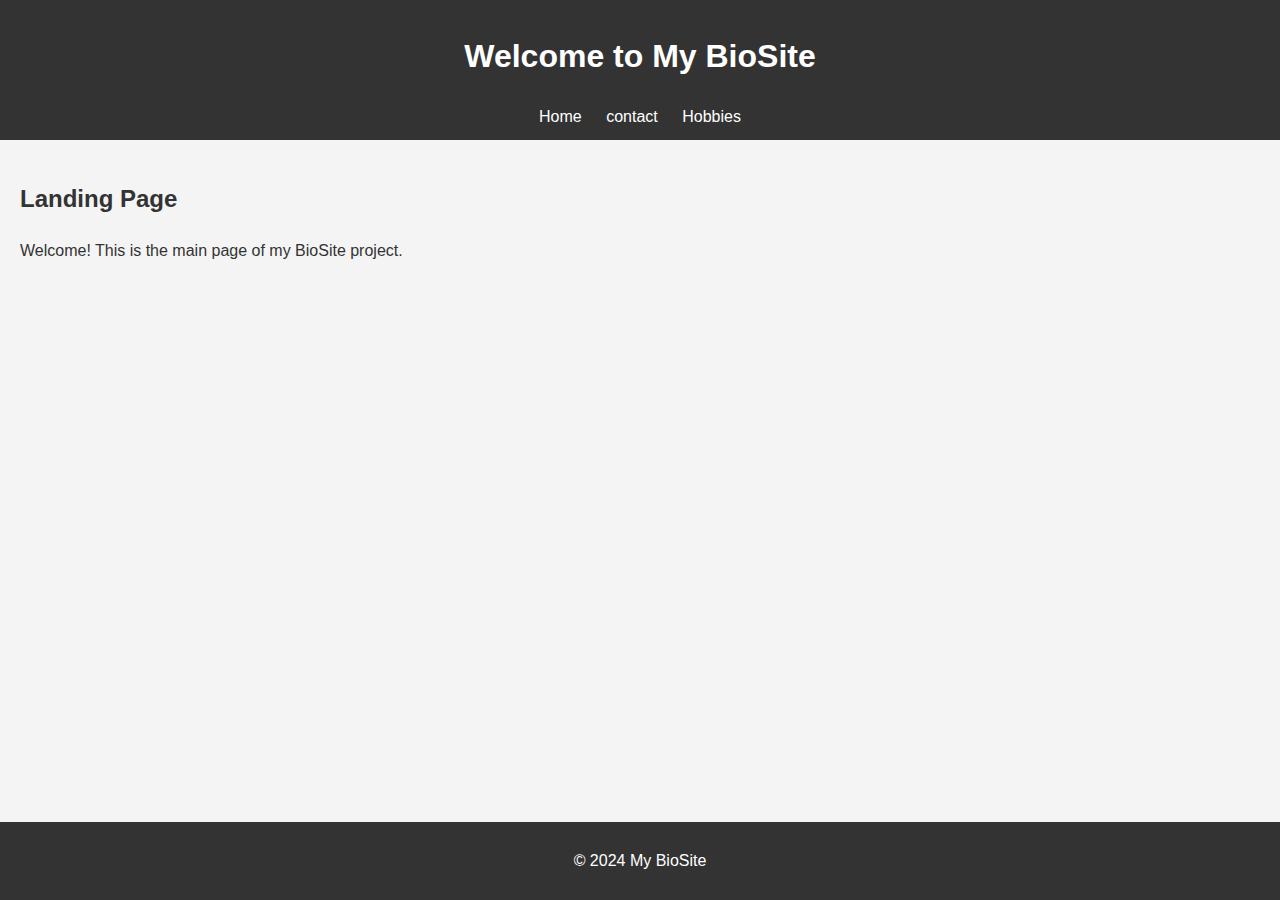
<file: index.html>
<!DOCTYPE html>
<html lang="en">
<head>
    <meta charset="UTF-8">
    <meta name="viewport" content="width=device-width, initial-scale=1.0">
    <title>My BioSite - Home</title>
    <link rel="stylesheet" href="styles.css">
</head>
<body>
    <header>
        <h1>Welcome to My BioSite</h1>
        <nav>
            <a href="index.html">Home</a>
            <a href="contact.html">contact</a>
            <a href="hobbies.html">Hobbies</a>
        </nav>
    </header>
    <main>
        <h2>Landing Page</h2>
        <p>Welcome! This is the main page of my BioSite project.</p>
    </main>
    <footer>
        <p>&copy; 2024 My BioSite</p>
    </footer>
</body>
</html>
</file>
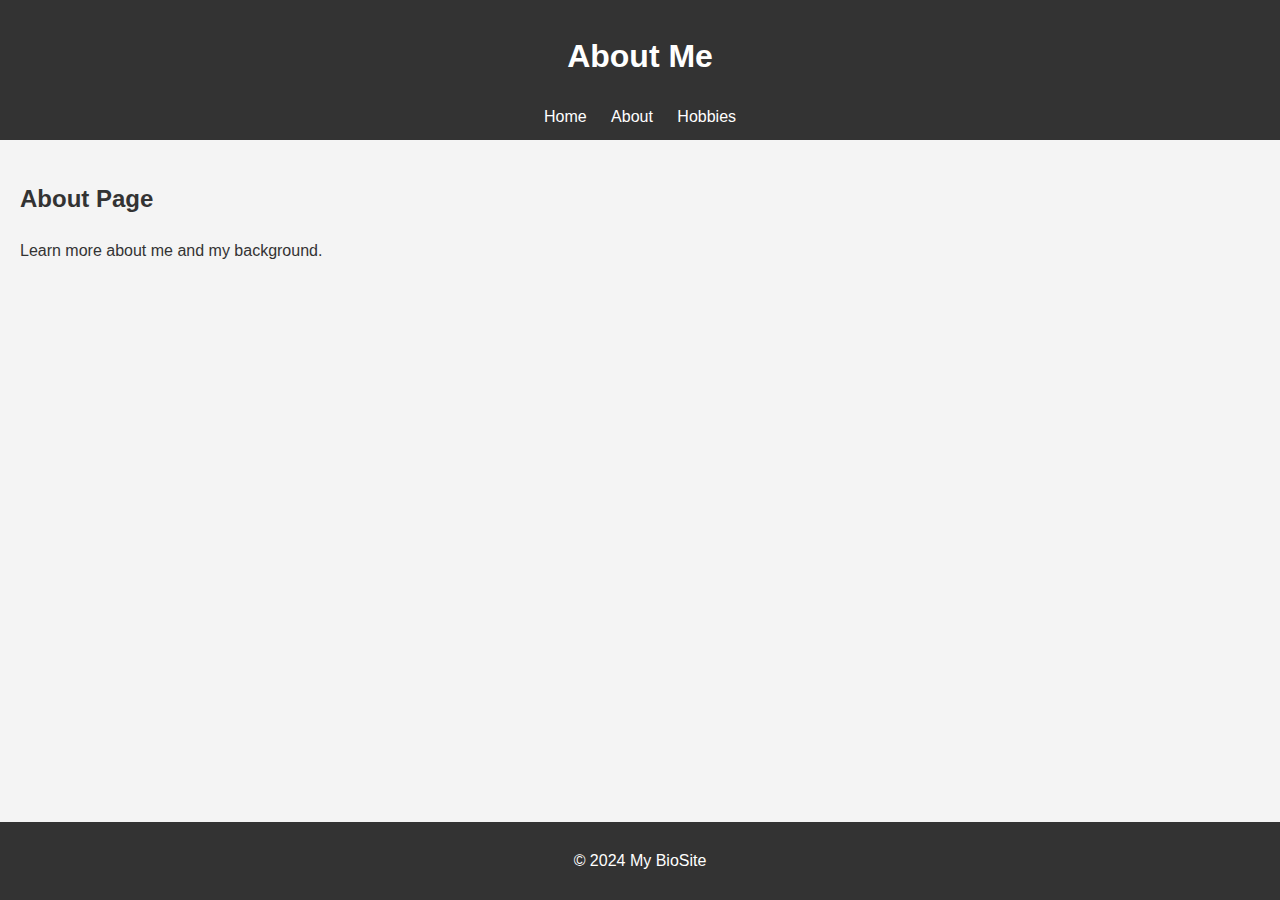
<file: about.html>
<!DOCTYPE html>
<html lang="en">
<head>
    <meta charset="UTF-8">
    <meta name="viewport" content="width=device-width, initial-scale=1.0">
    <title>My BioSite - About</title>
    <link rel="stylesheet" href="styles.css">
</head>
<body>
    <header>
        <h1>About Me</h1>
        <nav>
            <a href="index.html">Home</a>
            <a href="about.html">About</a>
            <a href="hobbies.html">Hobbies</a>
        </nav>
    </header>
    <main>
        <h2>About Page</h2>
        <p>Learn more about me and my background.</p>
    </main>
    <footer>
        <p>&copy; 2024 My BioSite</p>
    </footer>
</body>
</html>
</file>
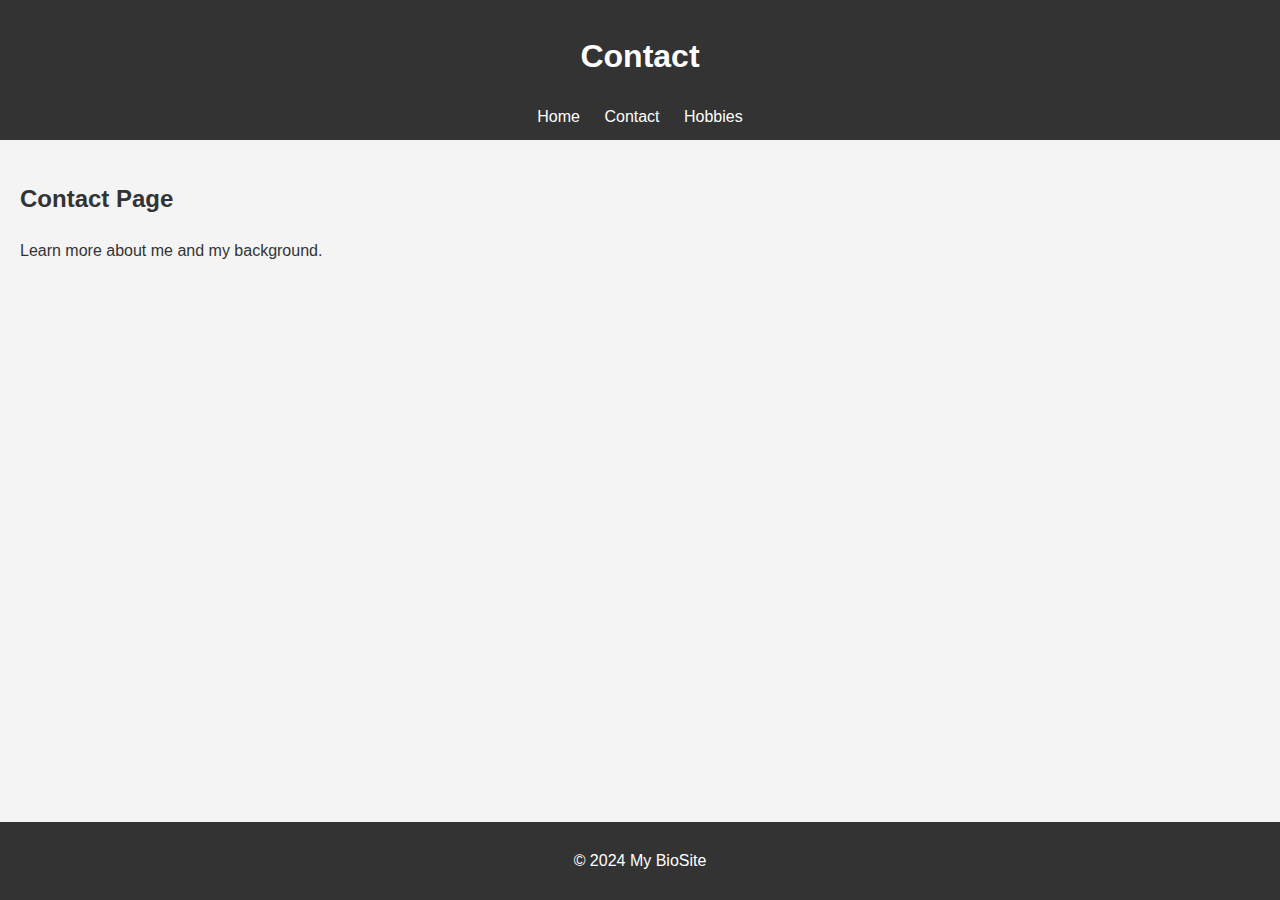
<file: contact.html>
<!DOCTYPE html>
<html lang="en">
<head>
    <meta charset="UTF-8">
    <meta name="viewport" content="width=device-width, initial-scale=1.0">
    <title>My BioSite - Contact</title>
    <link rel="stylesheet" href="styles.css">
</head>
<body>
    <header>
        <h1>Contact</h1>
        <nav>
            <a href="index.html">Home</a>
            <a href="contact.html">Contact</a>
            <a href="hobbies.html">Hobbies</a>
        </nav>
    </header>
    <main>
        <h2>Contact Page</h2>
        <p>Learn more about me and my background.</p>
    </main>
    <footer>
        <p>&copy; 2024 My BioSite</p>
    </footer>
</body>
</html>
</file>
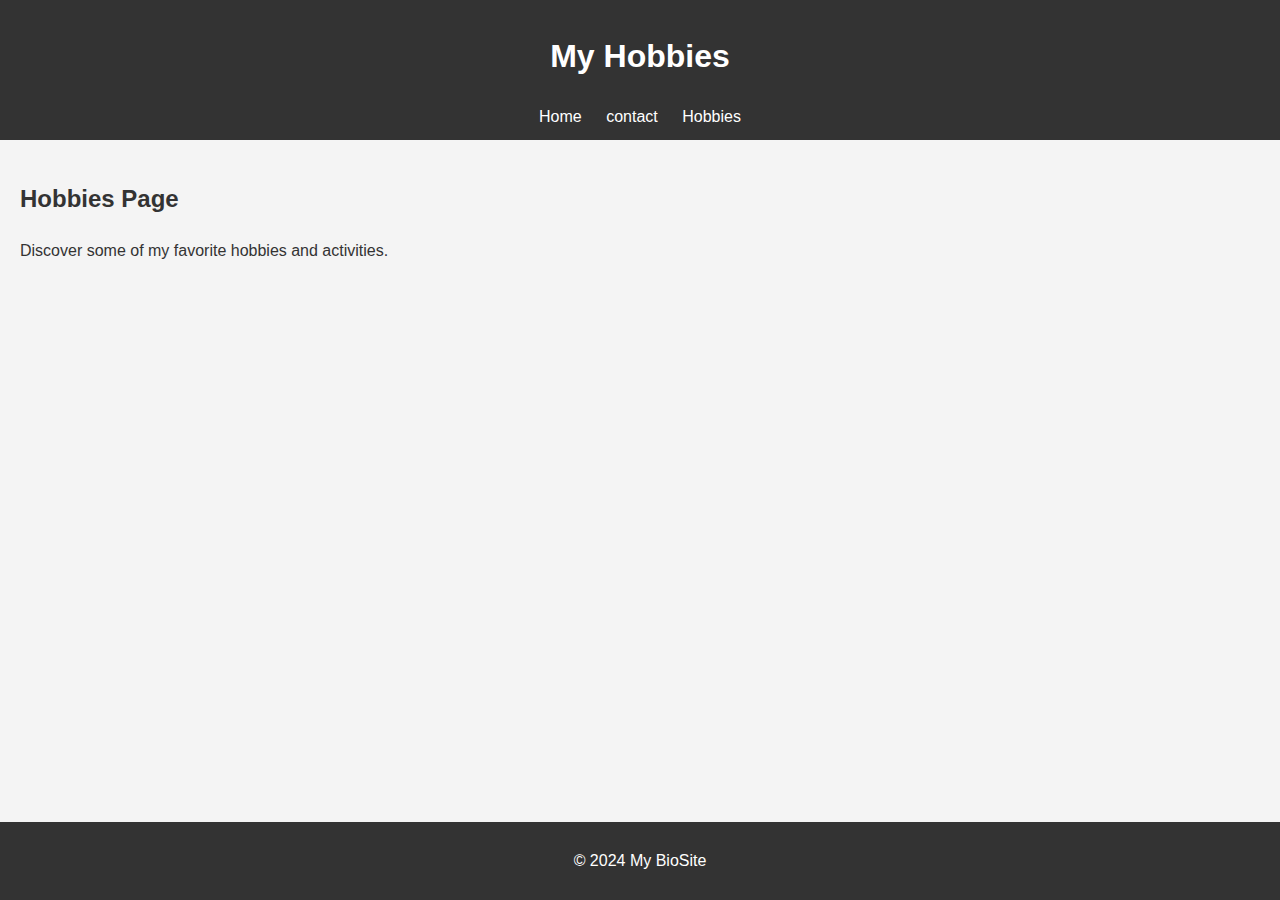
<file: hobbies.html>
<!DOCTYPE html>
<html lang="en">
<head>
    <meta charset="UTF-8">
    <meta name="viewport" content="width=device-width, initial-scale=1.0">
    <title>My BioSite - Hobbies</title>
    <link rel="stylesheet" href="styles.css">
</head>
<body>
    <header>
        <h1>My Hobbies</h1>
        <nav>
            <a href="index.html">Home</a>
            <a href="contact.html">contact</a>
            <a href="hobbies.html">Hobbies</a>
        </nav>
    </header>
    <main>
        <h2>Hobbies Page</h2>
        <p>Discover some of my favorite hobbies and activities.</p>
    </main>
    <footer>
        <p>&copy; 2024 My BioSite</p>
    </footer>
</body>
</html>
</file>
<file: styles.css>
body {
    font-family: Arial, sans-serif;
    margin: 0;
    padding: 0;
    line-height: 1.6;
    background-color: #f4f4f4;
    color: #333;
}

header {
    background: #333;
    color: #fff;
    padding: 10px 0;
    text-align: center;
}

header nav a {
    margin: 0 10px;
    color: #fff;
    text-decoration: none;
}

header nav a:hover {
    text-decoration: underline;
}

main {
    padding: 20px;
}

footer {
    text-align: center;
    background: #333;
    color: #fff;
    padding: 10px 0;
    position: fixed;
    width: 100%;
    bottom: 0;
}
</file>
